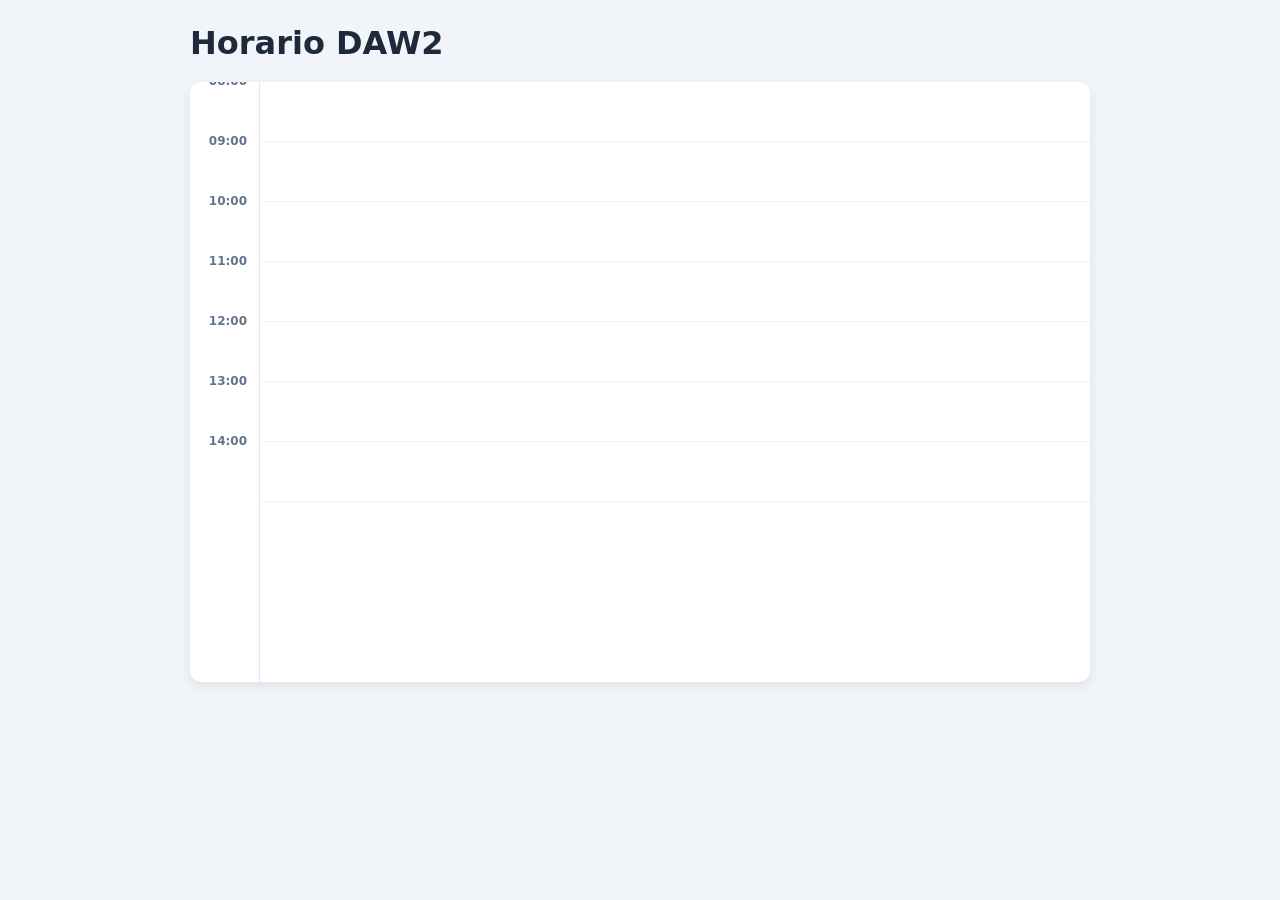
<file: HORARIO/index.html>
<!DOCTYPE html>
<html lang="es">
<head>
  <meta charset="UTF-8">
  <title>Horario Time-Blocking</title>
  <link rel="stylesheet" href="style.css">
</head>
<body>
  <header class="app-header">
    <h1>Horario DAW2</h1>
  </header>
  <main class="calendar-container">
    <div class="time-labels" id="timeLabels">

    </div>

    <div class="schedule-grid" id="scheduleGrid">
      <div class="grid-lines" id="gridLines"></div>
      <div class="events-layer" id="events.layer"></div>
    </div>
  </main>

  <script src="app.js"></script>
</body>
</html>
</file>
<file: HORARIO/style.css>
*{
  box-sizing: border-box;
  margin: 0;
  padding: 0;
  font-family: system-ui, -apple-system, sans-serif;
}

body{
  background-color: #f1f5f9;
  color: #1e293b;
  padding: 24px;
}

.app-header{
  max-width: 900px;
  margin: 0 auto 20px auto;
}

.calendar-container{
  display: flex;
  max-width: 900px;
  margin: 0 auto;
  background-color: #ffffff;
  border-radius: 12px;
  box-shadow: 0 4px 12px rgba(0, 0, 0, 0.08);
  height: 600px;
  overflow-y: auto;
  position: relative;
}

.time-labels{
  width: 70px;
  flex-shrink: 0;
  border-right: 1px solid #e2e8f0;
}

.time-slot-label{
  height: 60px;
  font-size: 12px;
  font-weight: 600;
  color: #64748b;
  text-align: right;
  padding-right: 12px;
  transform: translateY(-8px);
}

.schedule-grid{
  flex-grow: 1;
  position: relative;
}

.grid-line{
  height: 60px;
  border-bottom: 1px solid #f1f5f9;
}

.events-layer{
  position: absolute;
  top: 0;
  left: 0;
  right: 0;
  bottom: 0;

  pointer-events: none;

}

.time-block {
  /* Posicionamiento absoluto dentro de la capa flotante */
  position: absolute;
  left: 10px;
  right: 10px;
  border-radius: 8px;
  padding: 6px 12px;
  display: flex;
  flex-direction: column;
  justify-content: center;
  overflow: hidden;
  box-shadow: 0 2px 4px rgba(0, 0, 0, 0.06);

  /* Permite que el usuario pueda hacer clic en el bloque */
  pointer-events: auto;
}

/* Estilo para las sesiones de clase (azul) */
.time-block.clase {
  background-color: #e0f2fe;
  border-left: 4px solid #0284c7;
  color: #0369a1;
}

/* Estilo para los patios / recreos (amarillo suave) */
.time-block.patio {
  background-color: #fef3c7;
  border-left: 4px solid #d97706;
  color: #b45309;
}

/* Título de la franja */
.block-title {
  font-weight: 700;
  font-size: 13px;
  line-height: 1.2;
}

/* Texto de horario y duración */
.block-time {
  font-size: 11px;
  opacity: 0.85;
}
</file>
